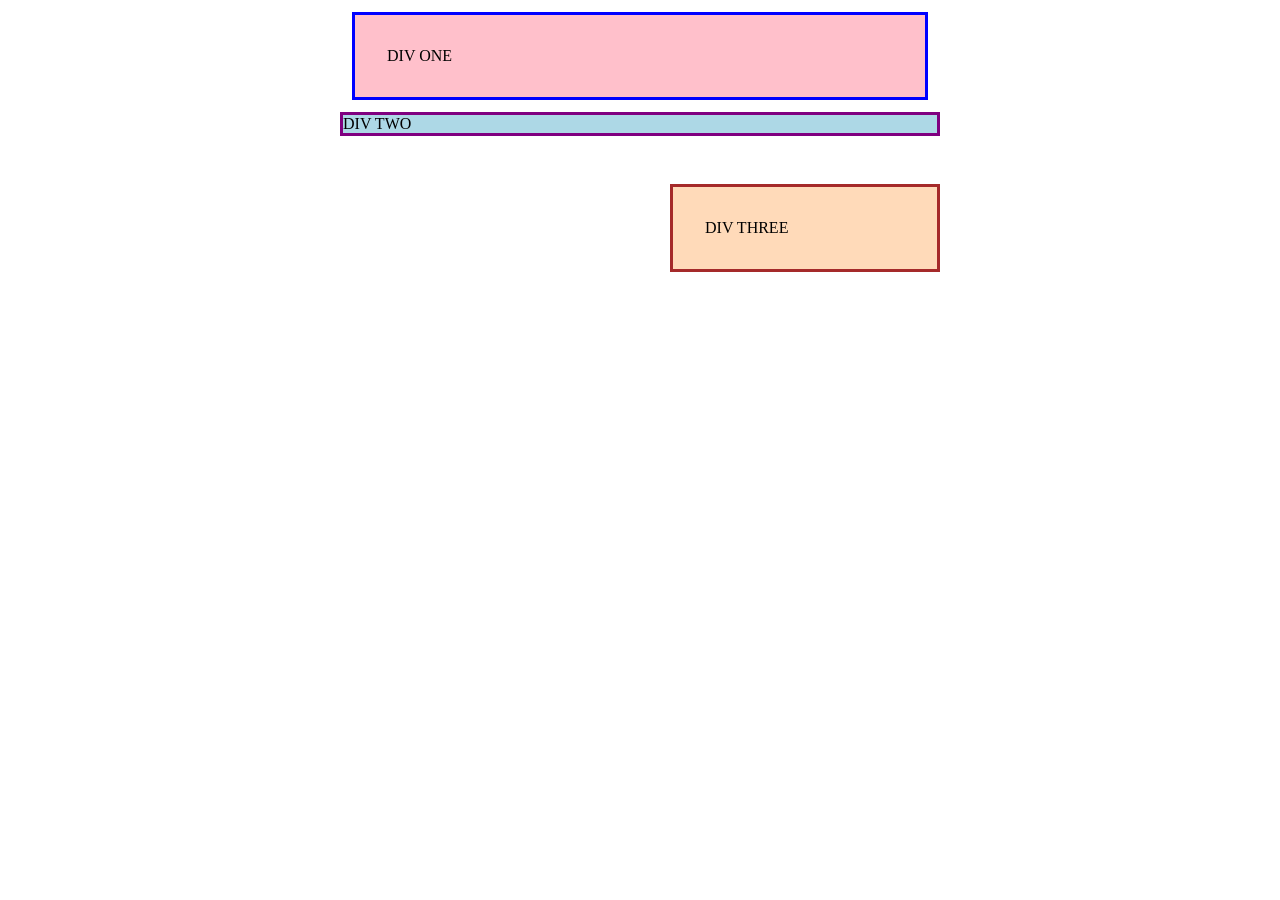
<file: foundations/block-and-inline/01-margin-and-padding-1/index.html>
<!DOCTYPE html>
<html lang="en">
  <head>
    <meta charset="UTF-8">
    <meta http-equiv="X-UA-Compatible" content="IE=edge">
    <meta name="viewport" content="width=device-width, initial-scale=1.0">
    <title>Margin and Padding exercise</title>
    <link rel="stylesheet" href="style.css">
  </head>
  <body>

    <div class="one">
      DIV ONE
    </div>

    <div class="two">
      DIV TWO
    </div>

    <div class="three">
      DIV THREE
    </div>
    
  </body>
</html>
</file>
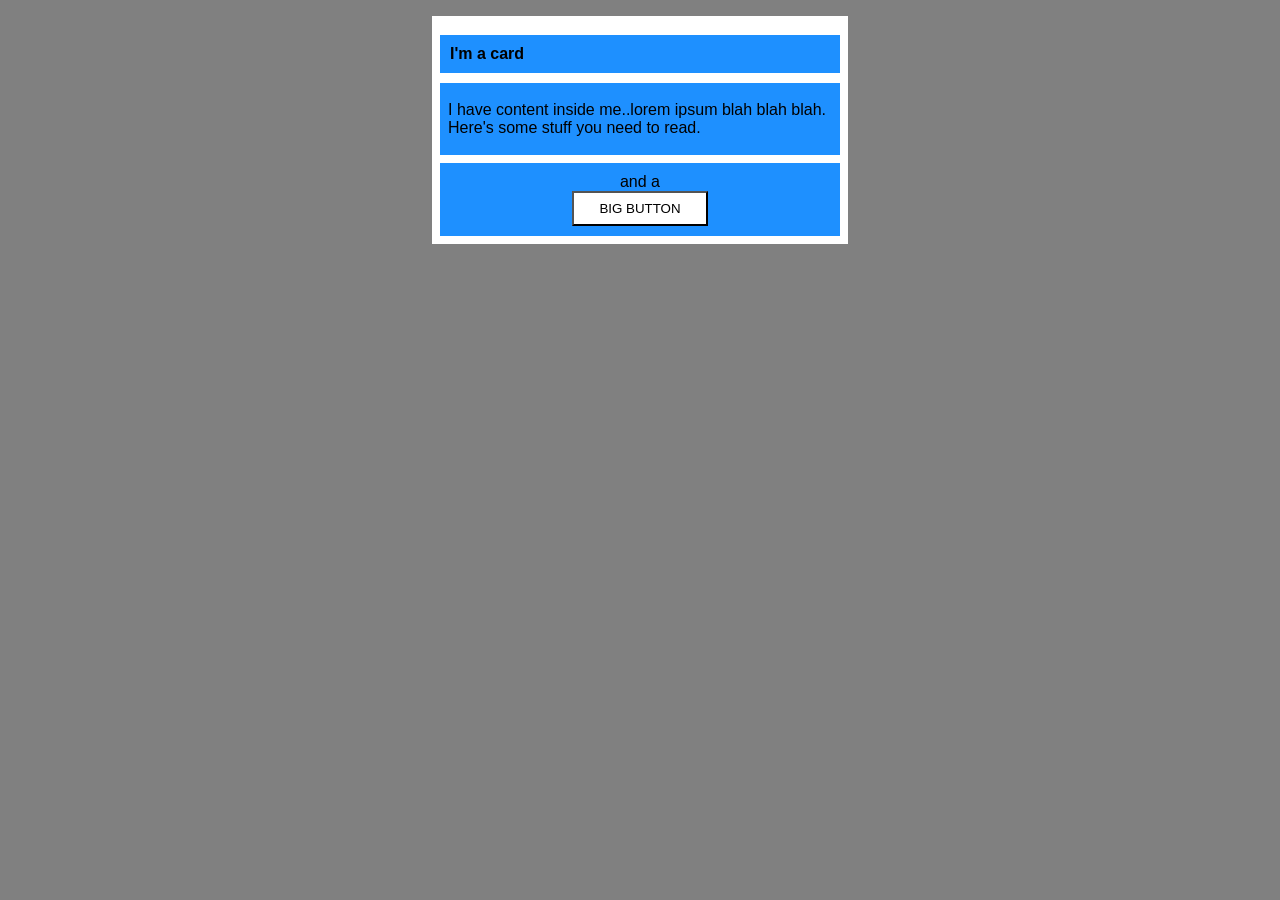
<file: foundations/block-and-inline/02-margin-and-padding-2/index.html>
<!DOCTYPE html>
<html lang="en">
  <head>
    <meta charset="UTF-8">
    <meta http-equiv="X-UA-Compatible" content="IE=edge">
    <meta name="viewport" content="width=device-width, initial-scale=1.0">
    <title>Margin and Padding exercise 2</title>
    <link rel="stylesheet" href="style.css">
  </head>
  <body>
    <div class="card">
      <h1 class="title">I'm a card</h1>
      <div class="content">I have content inside me..lorem ipsum blah blah blah. Here's some stuff you need to read.</div>
      <div class="button-container">and a <div><button>BIG BUTTON</button></div></div>
    </div>
  </body>
</html>
</file>
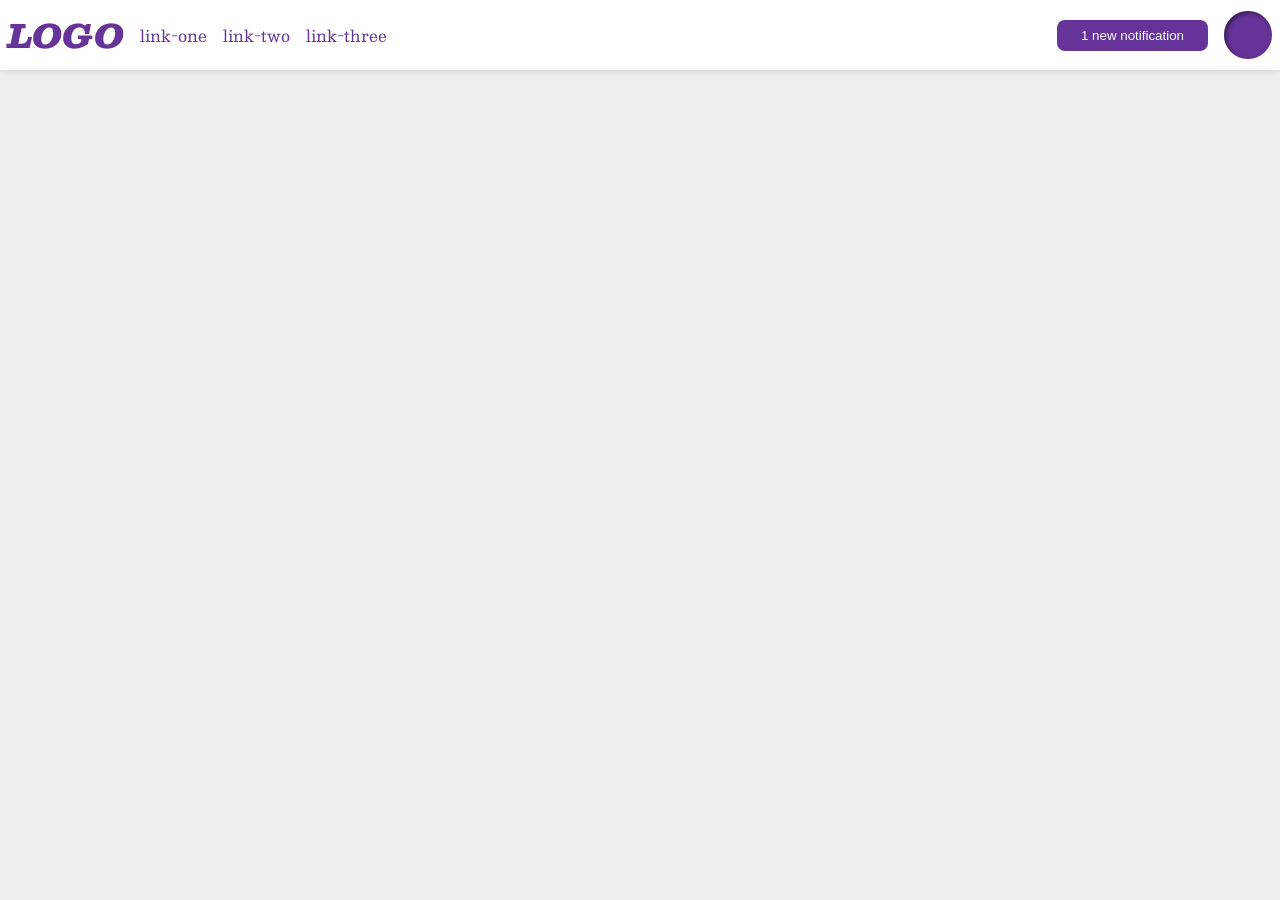
<file: foundations/flex/03-flex-header-2/index.html>
<!DOCTYPE html>
<html lang="en">
  <head>
    <meta charset="UTF-8">
    <meta http-equiv="X-UA-Compatible" content="IE=edge">
    <meta name="viewport" content="width=device-width, initial-scale=1.0">
    <title>Flex Header 2</title>
    <link rel="stylesheet" href="style.css">
  </head>
  <body>

    <div class="header">

      <div class="left-side">
        <div class="logo">LOGO</div>
        <ul class="links">
          <li><a href="https://google.com">link-one</a></li>
          <li><a href="https://google.com">link-two</a></li>
          <li><a href="https://google.com">link-three</a></li>
        </ul>
      </div>

      <div class="right-side">
        <button class="notifications">1 new notification</button>
        <div class="profile-image"></div>
      </div>
      
    </div>
  </body>
</html>
</file>
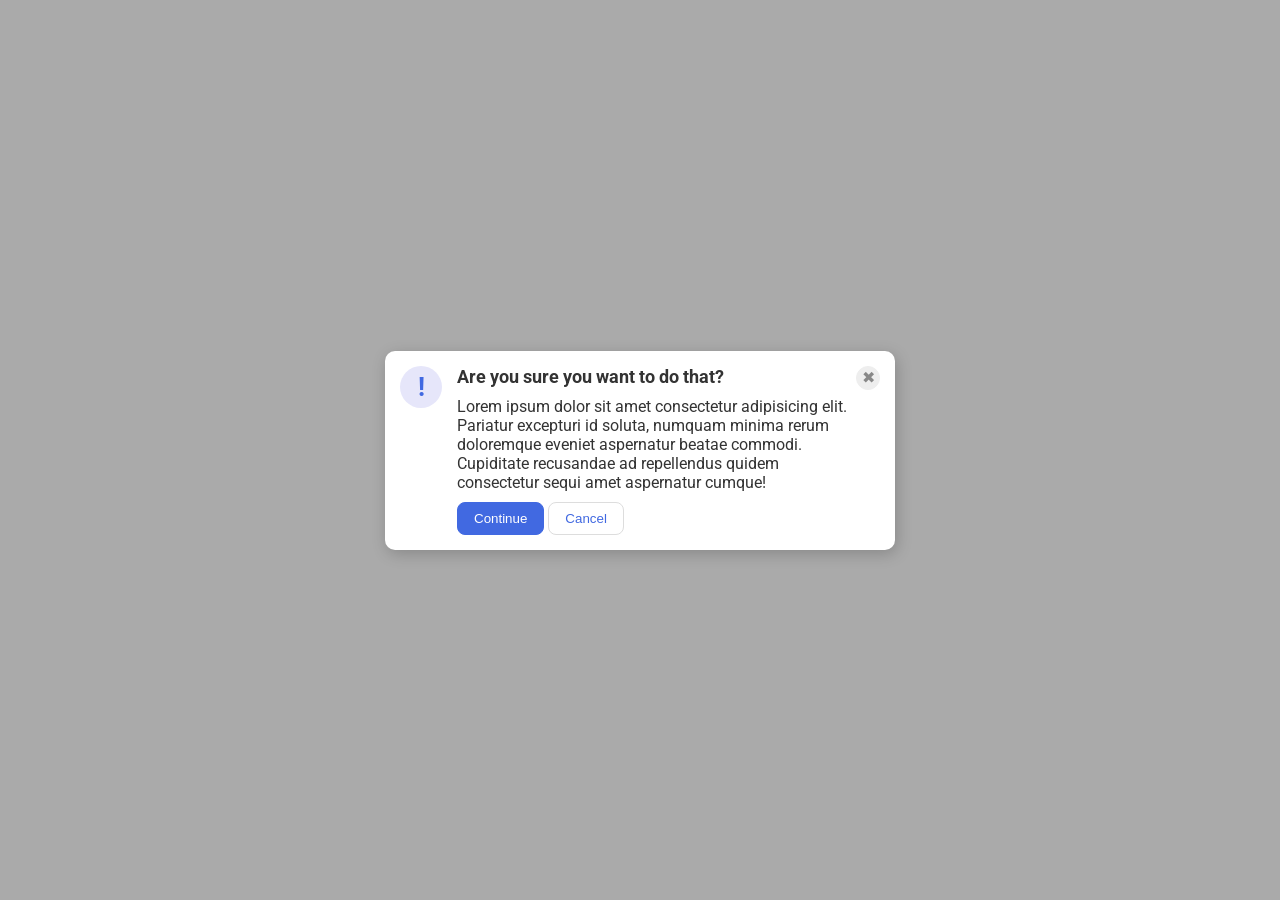
<file: foundations/flex/05-flex-modal/index.html>
<!DOCTYPE html>
<html lang="en">
  <head>
    <meta charset="UTF-8">
    <meta http-equiv="X-UA-Compatible" content="IE=edge">
    <meta name="viewport" content="width=device-width, initial-scale=1.0">
    <link rel="stylesheet" href="style.css">
    <title>Modal</title>
  </head>
  <body>
    <div class="modal">

      <div class="row">
        <div class="left">
          <div class="icon">!</div>

          <div class="header-text">
            <div class="header">Are you sure you want to do that?</div>
            <div class="text">Lorem ipsum dolor sit amet consectetur adipisicing elit. Pariatur excepturi id soluta, numquam minima rerum doloremque eveniet aspernatur beatae commodi. Cupiditate recusandae ad repellendus quidem consectetur sequi amet aspernatur cumque!</div>
            <button class="continue">Continue</button>
            <button class="cancel">Cancel</button>
          </div>
        </div>
        
        <div class="right">
          <button class="close-button">✖</button>
        </div>
        
      </div>
    </div>
  </body>
</html>
</file>
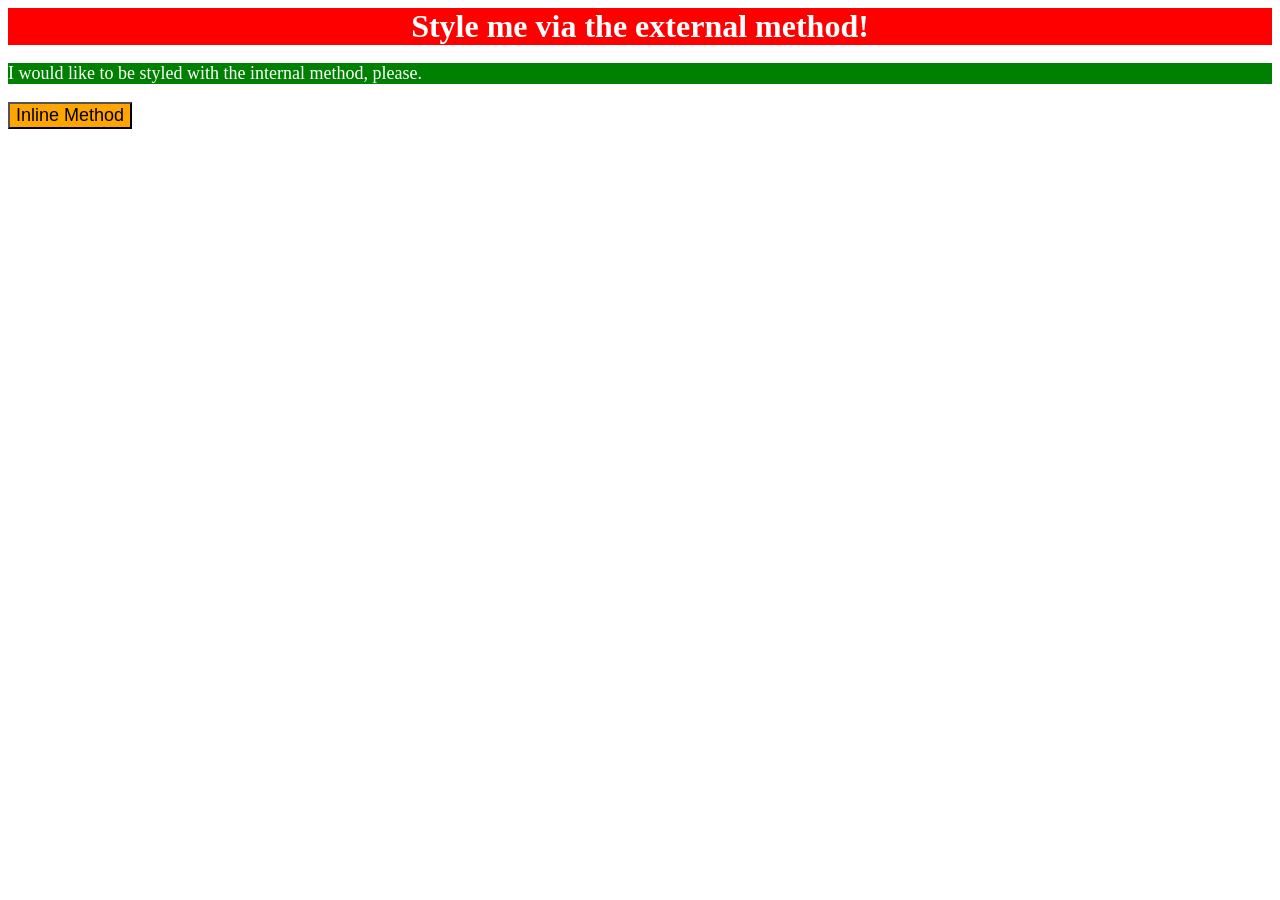
<file: foundations/intro-to-css/01-css-methods/index.html>
<!DOCTYPE html>
<html lang="en">
  <head>
    <meta charset="UTF-8">
    <meta http-equiv="X-UA-Compatible" content="IE=edge">
    <meta name="viewport" content="width=device-width, initial-scale=1.0">
    <title>Methods for Adding CSS</title>
    <link rel="stylesheet" href="styles.css">

    <style>
      p {
        color: white;
        background-color: green;
        font-size: 18px;
      }
    </style>

  </head>
  <body>
    <div>Style me via the external method!</div>
    <p>I would like to be styled with the internal method, please.</p>
    <button style="color: black; background-color: orange; font-size: 18px;">Inline Method</button>
  </body>
</html>
</file>
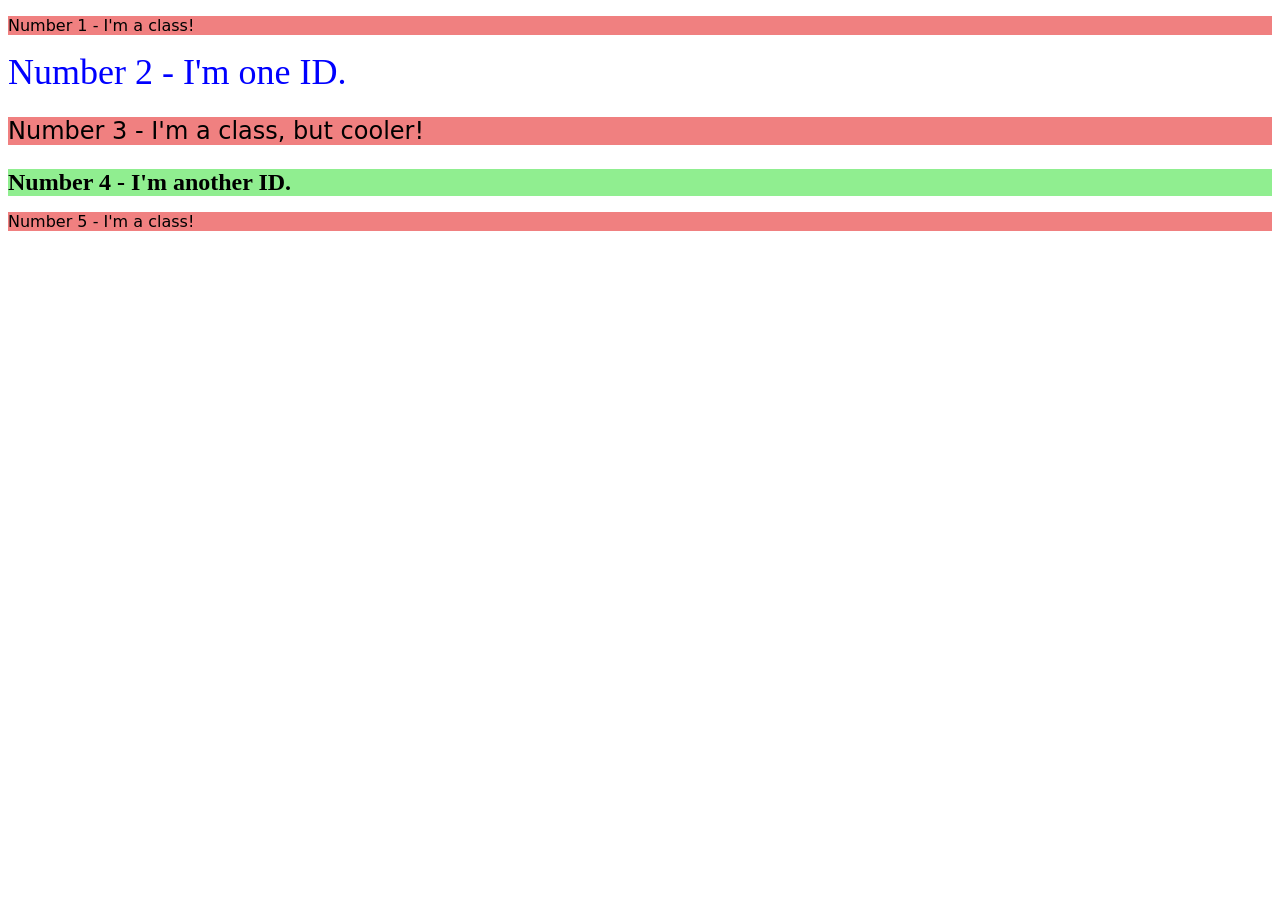
<file: foundations/intro-to-css/02-class-id-selectors/index.html>
<!DOCTYPE html>
<html lang="en">
  <head>
    <meta charset="UTF-8">
    <meta http-equiv="X-UA-Compatible" content="IE=edge">
    <meta name="viewport" content="width=device-width, initial-scale=1.0">
    <title>Class and ID Selectors</title>
    <link rel="stylesheet" href="style.css">
  </head>
  <body>
    <p class="odd">Number 1 - I'm a class!</p>
    <div id="Number2">Number 2 - I'm one ID.</div>
    <p class= "odd adjust-font-size" id="Number3">Number 3 - I'm a class, but cooler!</p>
    <div id="Number4" class="adjust-font-size">Number 4 - I'm another ID.</div>
    <p class="odd" id="Number5">Number 5 - I'm a class!</p>
  </body>
</html>
</file>
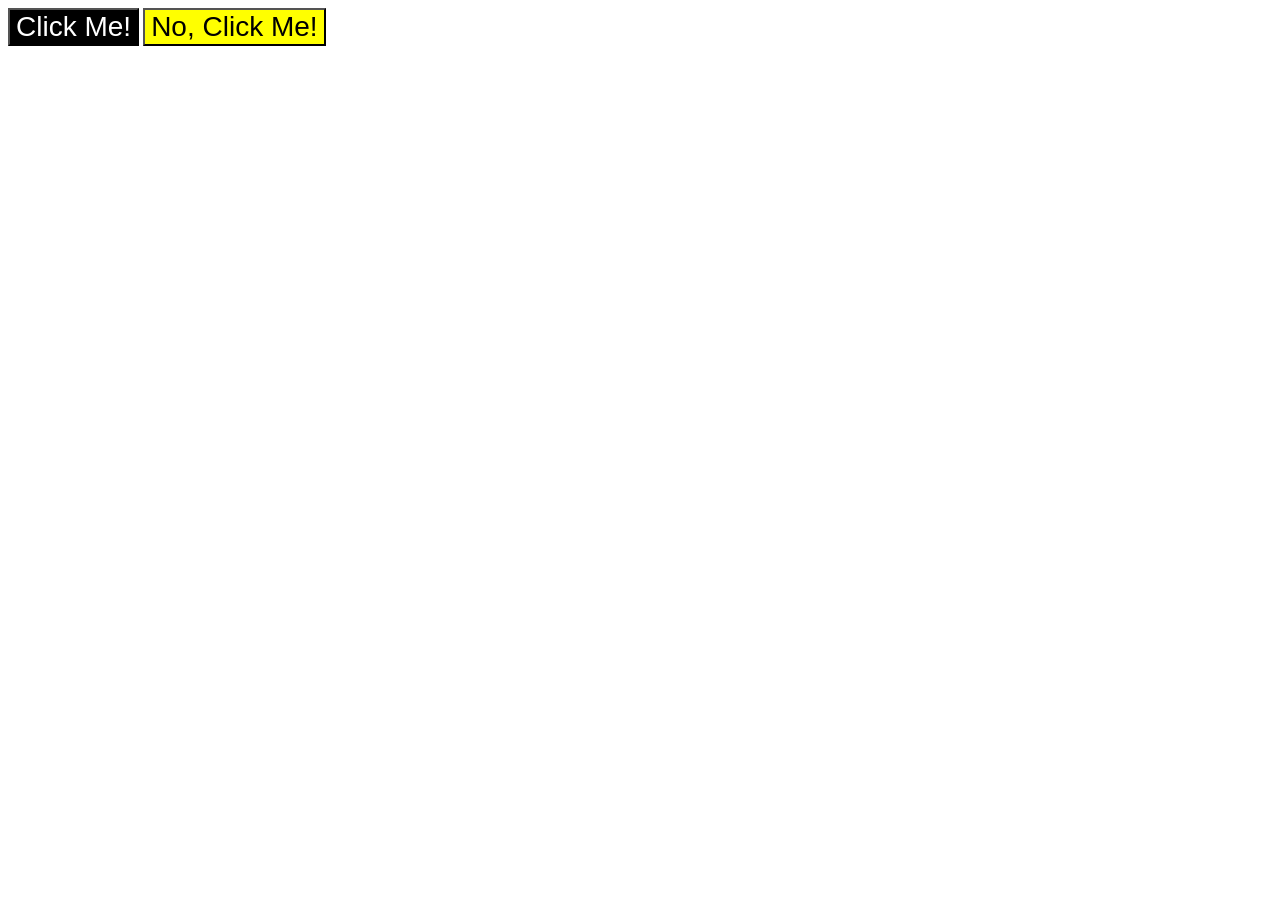
<file: foundations/intro-to-css/03-grouping-selectors/index.html>
<!DOCTYPE html>
<html lang="en">
  <head>
    <meta charset="UTF-8">
    <meta http-equiv="X-UA-Compatible" content="IE=edge">
    <meta name="viewport" content="width=device-width, initial-scale=1.0">
    <title>Grouping Selectors</title>
    <link rel="stylesheet" href="style.css">
  </head>
  <body>
    <button class="one">Click Me!</button>
    <button class="two">No, Click Me!</button>
  </body>
</html>
</file>
<file: foundations/block-and-inline/01-margin-and-padding-1/style.css>
body {
  max-width: 600px;
  margin: 0 auto;
}

.one {
  background: pink;
  border: 3px solid blue;
  /* CHANGE ME */
  padding: 32px;
  margin: 12px;
}

.two {
  background: lightblue;
  border: 3px solid purple;
  /* CHANGE ME */
  margin-bottom: 48px;
}

.three {
  background: peachpuff;
  border: 3px solid brown;
  width: 200px;
  /* CHANGE ME */
  padding: 32px;
  margin-left: 330px;
}
</file>
<file: foundations/block-and-inline/02-margin-and-padding-2/style.css>
body {
  background: gray;
  font-family: sans-serif;
}

.card {
  width: 400px;
  background: white;
  margin: 16px auto;
  border: 8px solid white;
}

.title,
.content,
.button-container {
  background: dodgerblue;
  box-sizing: border-box;
  font-size: 16px;
}

.title {
  padding: 10px;  
}

.content {
  padding: 18px 8px;
}

.button-container {
  margin-top: 8px;
  padding: 10px;
  text-align: center;
}

button {
  background: white;
  padding: 8px 25px;
}
</file>
<file: foundations/flex/03-flex-header-2/style.css>
/* this is some magical font-importing.  
you'll learn about it later. */
@import url('https://fonts.googleapis.com/css2?family=Besley:ital,wght@0,400;1,900&display=swap');

body {
  margin: 0;
  background: #eee;
  font-family: Besley, serif;
}

.header {
  background: white;
  border-bottom: 1px solid #ddd;
  box-shadow: 0 0 8px rgba(0,0,0,.1);
  display: flex;
  padding: 8px; 
  justify-content: space-between;
}

.profile-image {
  background: rebeccapurple;
  box-shadow: inset 2px 2px 4px rgba(0,0,0,.5);
  border-radius: 50%;
  width: 48px;
  height: 48px;
}

.logo {
  color: rebeccapurple;
  font-size: 32px;
  font-weight: 900;
  font-style: italic;
}

button {
  border: none;
  border-radius: 8px;
  background: rebeccapurple;
  color: white;
  padding: 8px 24px;
}

a {
  /* this removes the line under our links */
  text-decoration: none;
  color: rebeccapurple;
}

ul {
  list-style-type: none;
  display: flex;
  justify-content: space-between;
  gap: 16px;
  display: flex;
  padding: 0;
  margin: 0;


}
.right-side, .left-side {
  display: flex;
  justify-content: space-between;
  gap: 16px;
  align-items: center;

}
</file>
<file: foundations/flex/05-flex-modal/style.css>
@import url('https://fonts.googleapis.com/css2?family=Roboto:wght@400;700&display=swap');

html, body {
  height: 100%;
}

body {
  font-family: Roboto, sans-serif;
  margin: 0;
  background: #aaa;
  color: #333;
  /* I'll give you this one for free lol */
  display: flex;
  align-items: center;
  justify-content: center;
}

.modal {
  background: white;
  width: 480px;
  border-radius: 10px;
  box-shadow: 2px 4px 16px rgba(0,0,0,.2);
  padding: 15px;
}

.icon {
  color: royalblue;
  font-size: 26px;
  font-weight: 700;
  background: lavender;
  width: 42px;
  height: 42px;
  border-radius: 50%;
  display: flex;
  align-items: center;
  justify-content: center;
}

.close-button {
  background: #eee;
  border-radius: 50%;
  color: #888;
  font-weight: 400;
  font-size: 16px;
  height: 24px;
  width: 24px;
  display: flex;
  align-items: center;
  justify-content: center;
  border: 1px solid #eee;
  padding: 0;
}

button {
  cursor: pointer;
  padding: 8px 16px;
  border-radius: 8px;
}

button.continue {
  background: royalblue;
  border: 1px solid royalblue;
  color: white;
}

button.cancel {
  background: white;
  border: 1px solid #ddd;
  color: royalblue;
}

.header {
  font-weight: bold;
  font-size: 18px;
}

.row {
  display: flex;
  justify-content: space-between;

}
.left {
  display: flex;
  justify-content: space-between;
  gap: 15px;
}
.header-text {
  flex: 1;
}
.text {
  margin: 10px auto;
}
</file>
<file: foundations/intro-to-css/01-css-methods/styles.css>
div {
    color: white;
    background-color: red;
    text-align: center;
    font-size: 32px;
    font-weight: bold;
}
</file>
<file: foundations/intro-to-css/02-class-id-selectors/style.css>
/* Add CSS Styling */
.odd {
    color: black;
    background-color: lightcoral;
    font-family:Verdana, "DejaVu Sans", sans-serif;
}
.adjust-font-size {
    font-size: 24px;
}
#Number2 {
    color: blue;
    font-size: 36px;
}
#Number4 {
    background-color: lightgreen;
    font-weight: bold;
}
</file>
<file: foundations/intro-to-css/03-grouping-selectors/style.css>
/* Add CSS Styling */
.one, .two {
    font-size: 28px;
    font-family: Helvetica, "Times New Roman", sans-serif;
}
.one {
    background-color: black;
    color: white;
}
.two{
    background-color: yellow;
}
</file>
